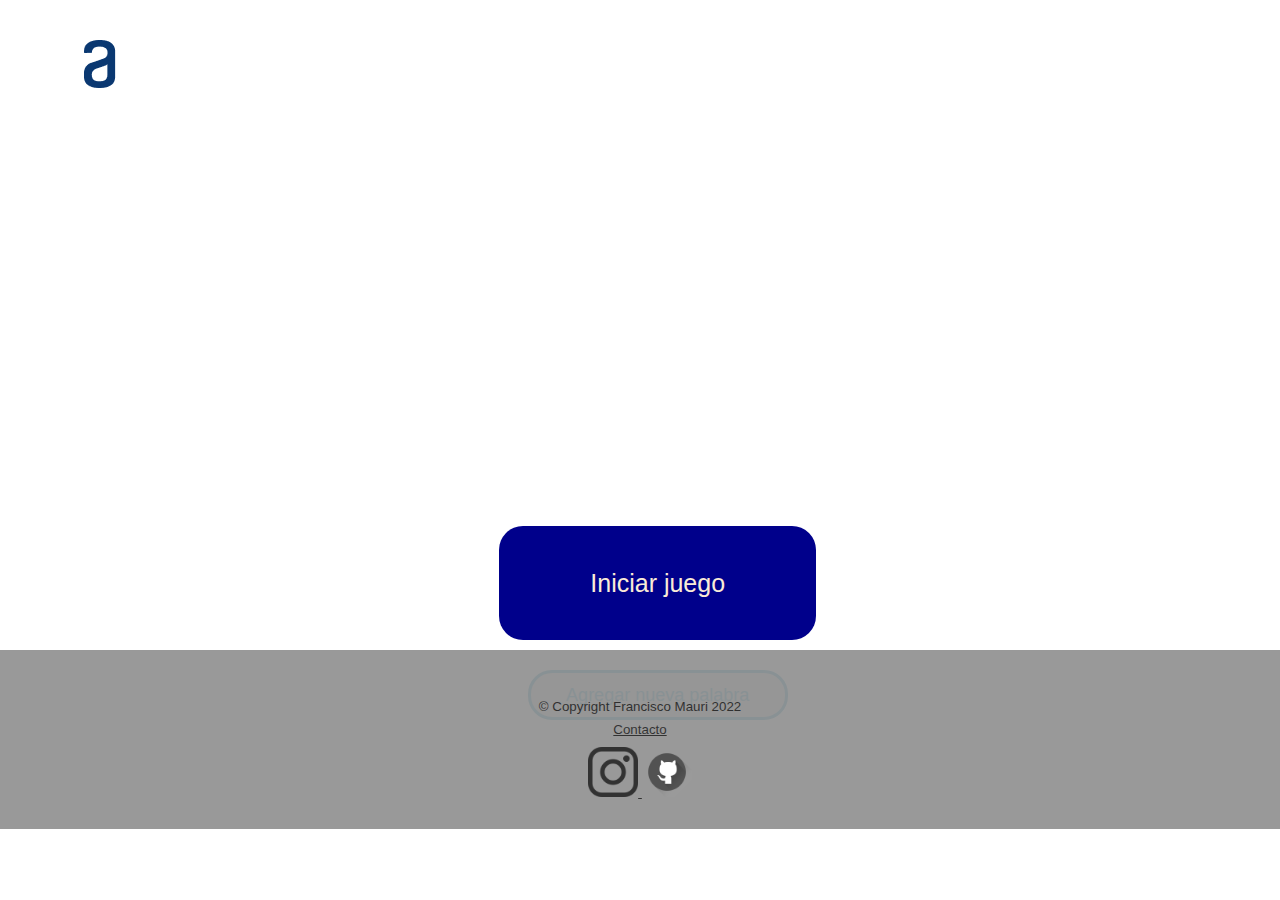
<file: index.html>
<!DOCTYPE html>
<html lang="es">
    <head>
        <meta charset="UTF-8">
        <meta http-equiv="X-UA-Compatible" content="IE=edge">
        <meta name="viewport" content="width=device-width, initial-scale=1.0">
        <title>Juego de ahorcado</title>
        <link rel="stylesheet" href="reset.css">
        <link rel="stylesheet" href="style.css">
        <script src="juego.js"></script>
    </head>
    <body>
        <header>
            <a class="logoA" href="index.html"><img src="/imagenes/logo.png" alt="logo a"></a>        
        </header>
        <main>
            <div class="botones">
                <a href="juego.html"><button class="botonIniciar">Iniciar juego</button></a>
                <button class="botonNuevaPalabra">Agregar nueva palabra</button>
            </div>        
        </main> 
        <footer>         
            <p class="copyright"> &copy Copyright Francisco Mauri 2022</p>
            <div class="contacto">
                <p>Contacto</p>
                <ul class="logosContacto">
                    <li> 
                        <a href="https://www.instagram.com/fran_mauri/" target="_blank"><img class="logo" src="imagenes/instagram.png" alt="Logo-Instagram"></a>
                    </li>
                    <li>
                        <a href="https://github.com/franmauri47" target="_blank"><img class="logo" src="imagenes/github-logo.png" alt="Logo-GitHub"></a>
                    </li>
                </ul>
            </div>                     
        </footer>
    </body>
</html>
</file>
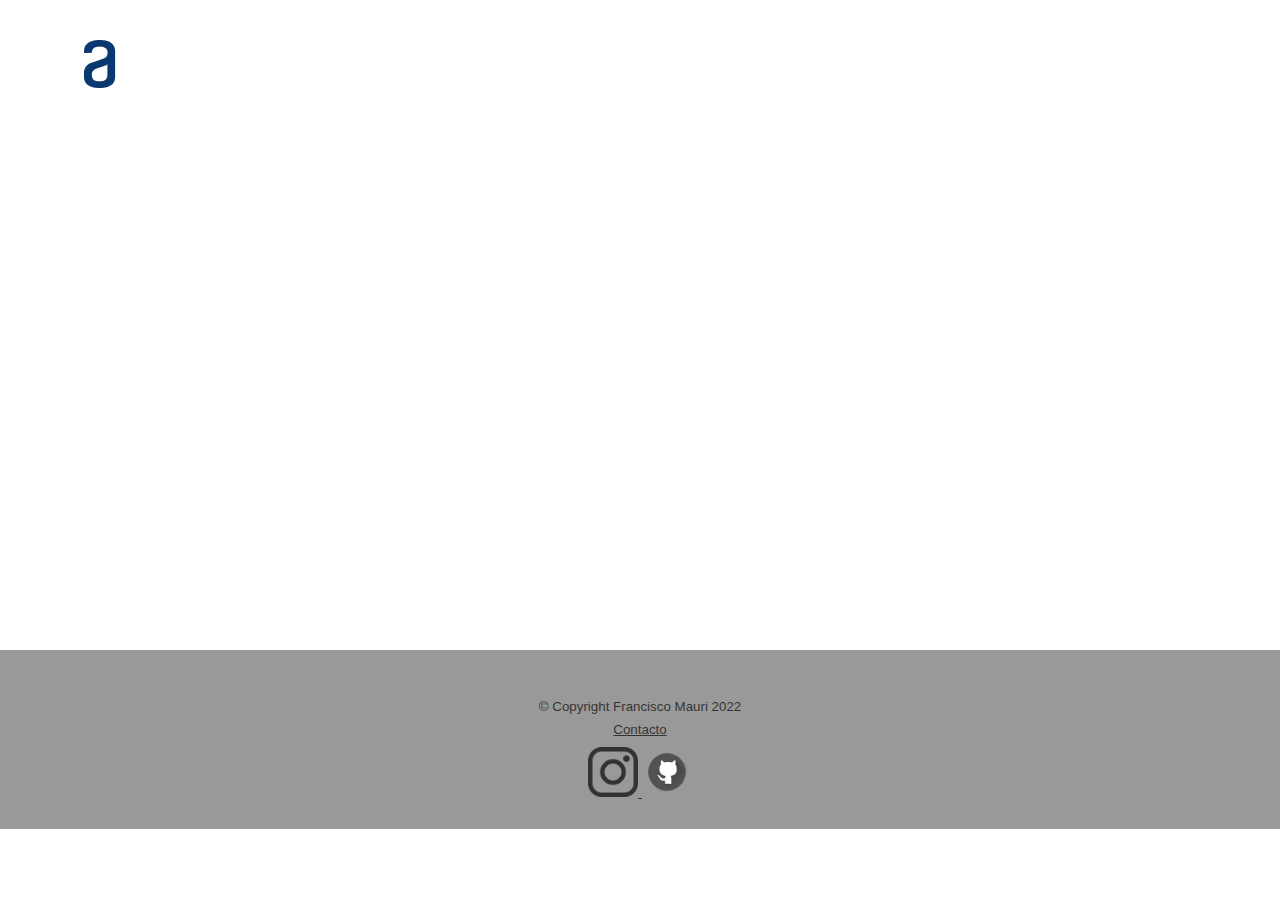
<file: juego.html>
<!DOCTYPE html>
<html lang="es">
<head>
    <meta charset="UTF-8">
    <meta http-equiv="X-UA-Compatible" content="IE=edge">
    <meta name="viewport" content="width=device-width, initial-scale=1.0">
    <title>Juego de ahorcado</title>
    <link rel="stylesheet" href="reset.css">
    <link rel="stylesheet" href="style.css">
    <script src="juego.js"></script>
</head>
<body>    
    <header>
        <a class="logoA" href="index.html"><img src="/imagenes/logo.png" alt="logo a"></a>        
    </header>
    <main>
        <div class="botones">            
            <!--<button class="botonIniciar"> <a href="juego.html">Iniciar juego</a> </button>
            <button class="botonNuevaPalabra">Agregar nueva palabra</button>-->
        </div>        
    </main> 
    <footer>         
        <p class="copyright"> &copy Copyright Francisco Mauri 2022</p>
        <div class="contacto">
            <p>Contacto</p>
            <ul class="logosContacto">
                <li> 
                    <a href="https://www.instagram.com/fran_mauri/" target="_blank"><img class="logo" src="imagenes/instagram.png" alt="Logo-Instagram"></a>
                </li>
                <li>
                    <a href="https://github.com/franmauri47" target="_blank"><img class="logo" src="imagenes/github-logo.png" alt="Logo-GitHub"></a>
                </li>
            </ul>
        </div>                     
    </footer>
</body>
</html>
</file>
<file: style.css>
body{
    font-family: 'Gill Sans', 'Gill Sans MT', Calibri, 'Trebuchet MS', sans-serif;
}

header{
    height: 100px;
}

.logoA{
    position: relative;
    top: 40px;
    left: 84px;    
}

main{
    height: 550px;
}

footer {
    position: relative;
    text-align: center;
    padding: 30px;
    background-color: grey;
    opacity: 0.8;
}

footer img{
    width: 5%;
}

.copyright{ 
    margin: 20px 0 10px 0;
    font-size:smaller;
}

.contacto {
    text-decoration: underline;    
    font-size: smaller;
}

.logosContacto{
    margin-top: 10px;
}

.logosContacto li{
    display: inline-block;
}

.logo{
    width: 50px;
}

/*Hasta acá se cumple en todas las páginas*/

/*Esto corresponde a index.html*/

.botones{
    position: absolute;
    text-align: center;  
    margin: 0 auto; 
    bottom: 20%;
    left: 39%;
}

.botones > a{
    text-decoration: none;
}

.botonIniciar{
    display: block;
    width: 317px;
    margin-bottom: 30px;
    margin: 0 auto 30px auto;
    height: 114px;
    border-radius: 24px;
    border-style: none;
    background: darkblue;    
    color: antiquewhite;
    font-size: 25px;
    font-weight: lighter;    
    transition: 100ms;
}

.botonIniciar:hover{
    background-color: lightblue;
}

.botonIniciar:active{
    background-color: darkblue;
}

.botonNuevaPalabra{
    width: 260px;
    height: 50px;
    border-radius: 24px;
    border-style:solid;
    border-color: lightblue;
    color: lightblue;
    font-size: 18px;     
    border-width: 3px;
    transition: 100ms;  
}

.botonNuevaPalabra:hover{
    background-color: darkblue;
    color: white;
    border-color: white;    
}

.botonNuevaPalabra:active{
    background-color: white;
    color: lightblue;
    border-color: lightblue;
}
</file>
